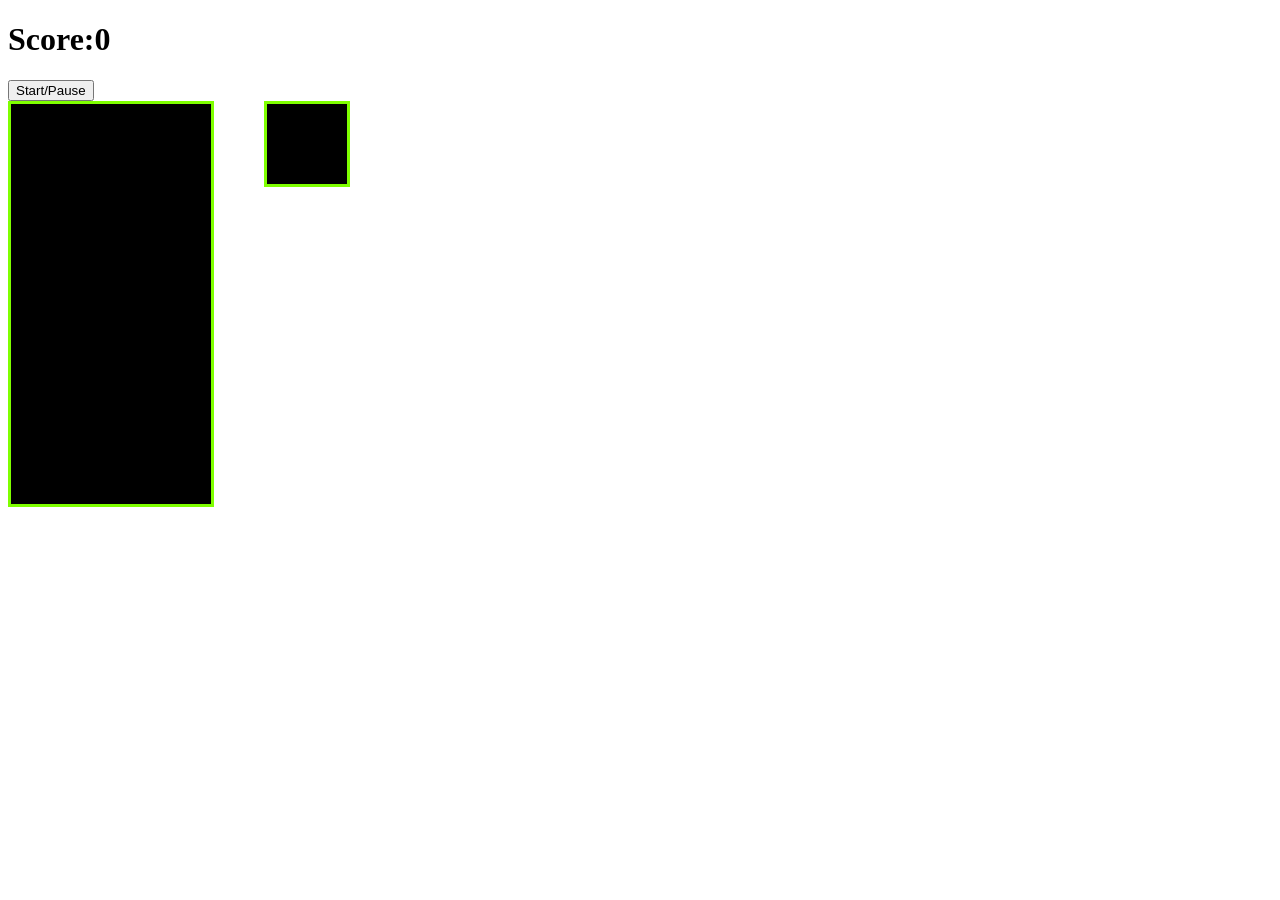
<file: tetris/index.html>
<!DOCTYPE html>
<html lang="en">

<head>
    <meta charset="UTF-8">
    <meta http-equiv="X-UA-Compatible" content="IE=edge">
    <meta name="viewport" content="width=device-width, initial-scale=1.0">
    <link rel="stylesheet" href="style.css">
    <title>Tetris</title>
</head>
<body>
    <h1>Score:<span id="score">0</span></h1>
    <button id="start-button">Start/Pause</button>
    <div class="container">
        <div class="grid">
            <div></div>
            <div></div>
            <div></div>
            <div></div>
            <div></div>
            <div></div>
            <div></div>
            <div></div>
            <div></div>
            <div></div>
            <div></div>
            <div></div>
            <div></div>
            <div></div>
            <div></div>
            <div></div>
            <div></div>
            <div></div>
            <div></div>
            <div></div>
            <div></div>
            <div></div>
            <div></div>
            <div></div>
            <div></div>
            <div></div>
            <div></div>
            <div></div>
            <div></div>
            <div></div>
            <div></div>
            <div></div>
            <div></div>
            <div></div>
            <div></div>
            <div></div>
            <div></div>
            <div></div>
            <div></div>
            <div></div>
            <div></div>
            <div></div>
            <div></div>
            <div></div>
            <div></div>
            <div></div>
            <div></div>
            <div></div>
            <div></div>
            <div></div>
            <div></div>
            <div></div>
            <div></div>
            <div></div>
            <div></div>
            <div></div>
            <div></div>
            <div></div>
            <div></div>
            <div></div>
            <div></div>
            <div></div>
            <div></div>
            <div></div>
            <div></div>
            <div></div>
            <div></div>
            <div></div>
            <div></div>
            <div></div>
            <div></div>
            <div></div>
            <div></div>
            <div></div>
            <div></div>
            <div></div>
            <div></div>
            <div></div>
            <div></div>
            <div></div>
            <div></div>
            <div></div>
            <div></div>
            <div></div>
            <div></div>
            <div></div>
            <div></div>
            <div></div>
            <div></div>
            <div></div>
            <div></div>
            <div></div>
            <div></div>
            <div></div>
            <div></div>
            <div></div>
            <div></div>
            <div></div>
            <div></div>
            <div></div>
            <div></div>
            <div></div>
            <div></div>
            <div></div>
            <div></div>
            <div></div>
            <div></div>
            <div></div>
            <div></div>
            <div></div>
            <div></div>
            <div></div>
            <div></div>
            <div></div>
            <div></div>
            <div></div>
            <div></div>
            <div></div>
            <div></div>
            <div></div>
            <div></div>
            <div></div>
            <div></div>
            <div></div>
            <div></div>
            <div></div>
            <div></div>
            <div></div>
            <div></div>
            <div></div>
            <div></div>
            <div></div>
            <div></div>
            <div></div>
            <div></div>
            <div></div>
            <div></div>
            <div></div>
            <div></div>
            <div></div>
            <div></div>
            <div></div>
            <div></div>
            <div></div>
            <div></div>
            <div></div>
            <div></div>
            <div></div>
            <div></div>
            <div></div>
            <div></div>
            <div></div>
            <div></div>
            <div></div>
            <div></div>
            <div></div>
            <div></div>
            <div></div>
            <div></div>
            <div></div>
            <div></div>
            <div></div>
            <div></div>
            <div></div>
            <div></div>
            <div></div>
            <div></div>
            <div></div>
            <div></div>
            <div></div>
            <div></div>
            <div></div>
            <div></div>
            <div></div>
            <div></div>
            <div></div>
            <div></div>
            <div></div>
            <div></div>
            <div></div>
            <div></div>
            <div></div>
            <div></div>
            <div></div>
            <div></div>
            <div></div>
            <div></div>
            <div></div>
            <div></div>
            <div></div>
            <div></div>
            <div></div>
            <div></div>
            <div></div>
            <div></div>
            <div></div>
            <div></div>
            <div></div>
            <div></div>
            <div></div>
            <div class="taken"></div>
            <div class="taken"></div>
            <div class="taken"></div>
            <div class="taken"></div>
            <div class="taken"></div>
            <div class="taken"></div>
            <div class="taken"></div>
            <div class="taken"></div>
            <div class="taken"></div>
            <div class="taken"></div>
        </div>
        <div class="mini-grid">
            <div></div>
            <div></div>
            <div></div>
            <div></div>
            <div></div>
            <div></div>
            <div></div>
            <div></div>
            <div></div>
            <div></div>
            <div></div>
            <div></div>
            <div></div>
            <div></div>
            <div></div>
            <div></div>
        </div>
    </div>
    <script src="app.js"></script>
</body>
</html>
</file>
<file: tetris/style.css>
.container {
    display: flex;
}

.grid {
    width: 200px;
    height: 400px;
    display: flex;
    flex-wrap: wrap;
    background-color: black;
    border: 3px solid chartreuse;
}

.grid div {
    height: 20px;
    width: 20px;
}

.tetromino {
    background-color: blue;
}

.mini-grid {
    margin-left: 50px;
    width: 80px;
    height: 80px;
    display: flex;
    flex-wrap: wrap;
    background-color: black;
    border: 3px solid chartreuse;
}

.mini-grid div {
    height: 20px;
    width: 20px;
}
</file>
